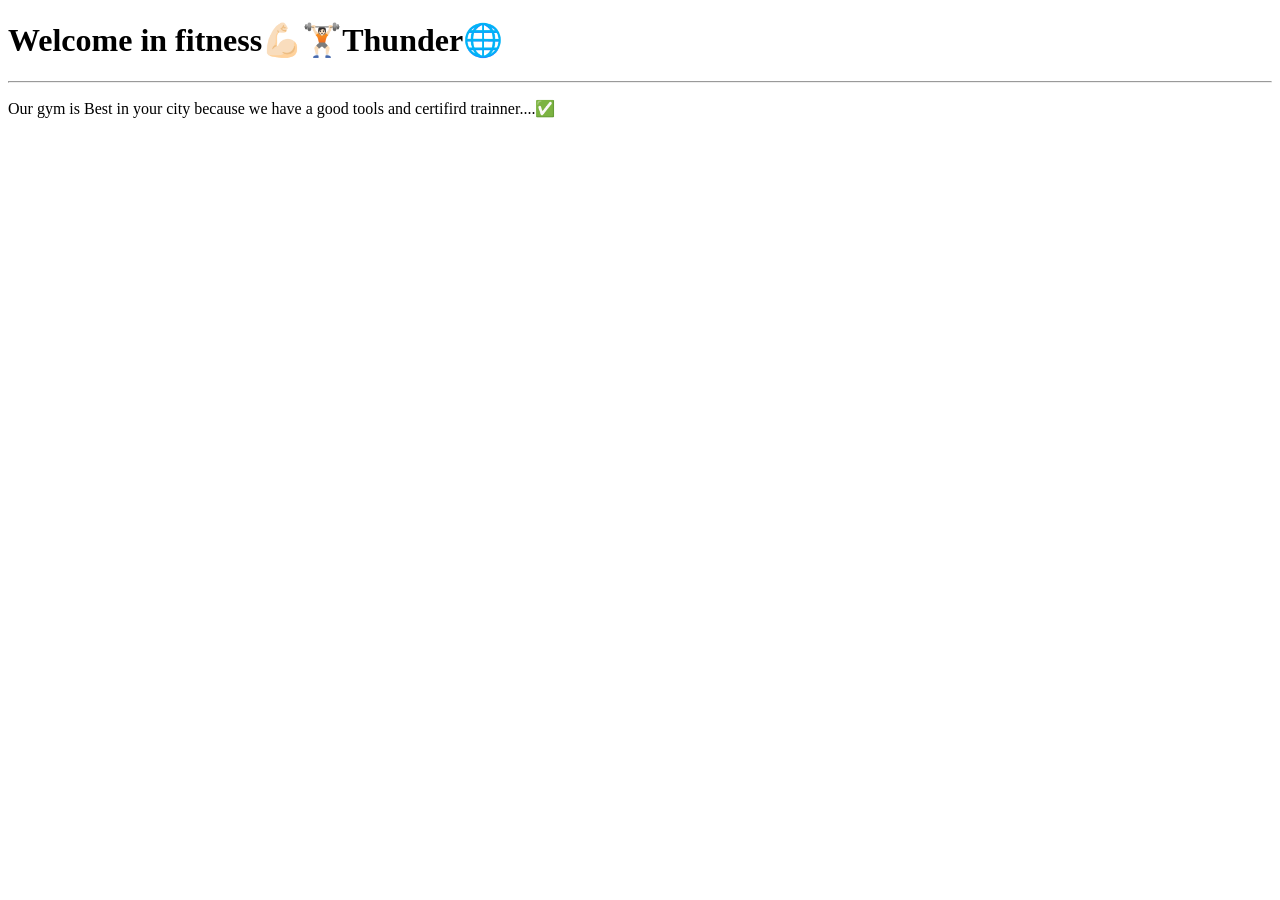
<file: index.html>
<!DOCTYPE html>
<html lang="en">
<head>
    <meta charset="UTF-8">
    <meta name="viewport" content="width=device-width, initial-scale=1.0">
    <title>Document</title>
</head>
<body>
    <h1>Welcome in fitness💪🏻🏋🏻Thunder🌐</h1>
    <hr>
    <p>Our gym is Best in your city because we have a good tools and certifird trainner....✅</p>
</body>
</html>
</file>
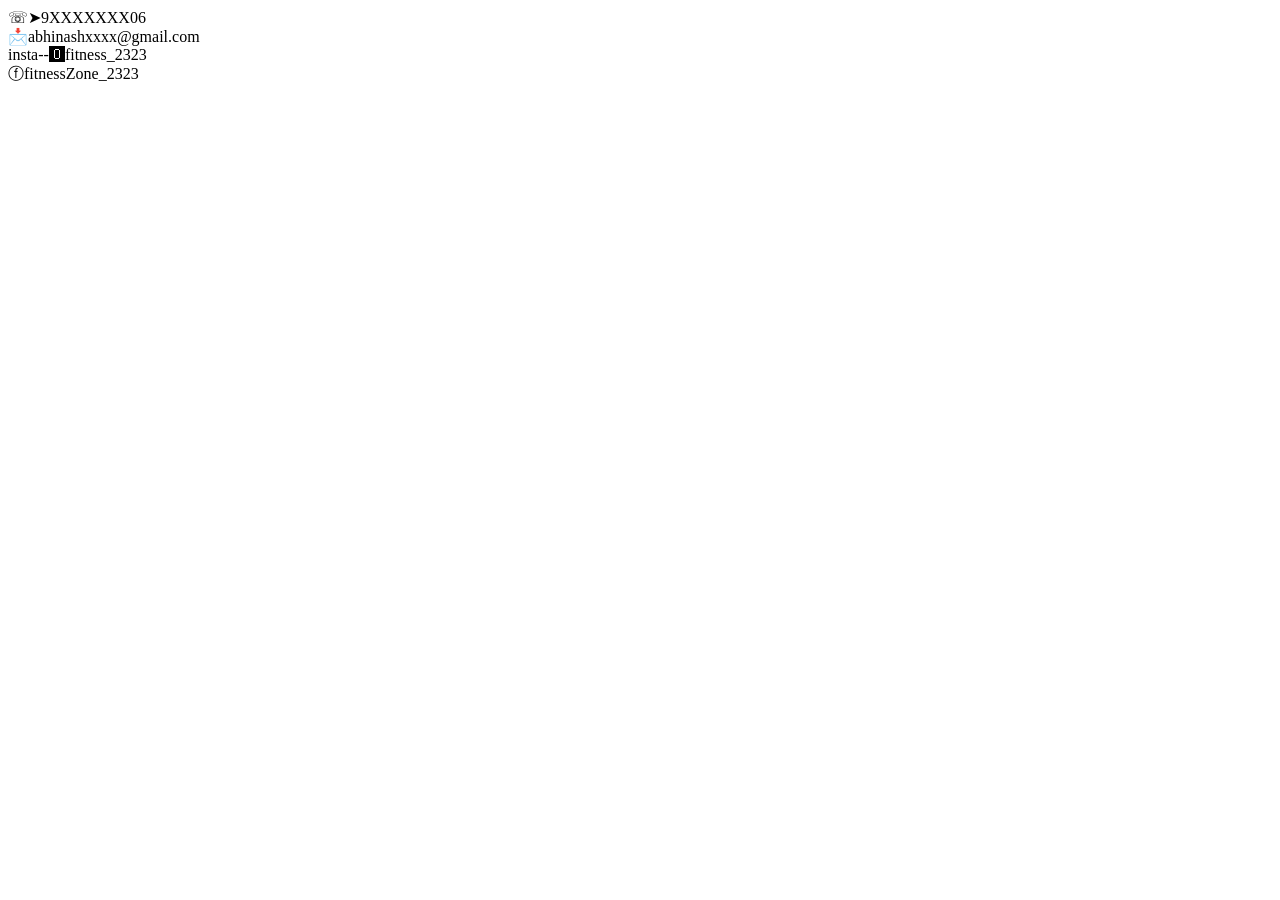
<file: contact.html>
<!DOCTYPE html>
<html lang="en">
<head>
    <meta charset="UTF-8">
    <meta name="viewport" content="width=device-width, initial-scale=1.0">
    <title>contact</title>
</head>
<body>
    ☏➤9XXXXXXX06
    <br>
    📩abhinashxxxx@gmail.com
    <br>
    insta--🅾fitness_2323
    <br>
    ⓕfitnessZone_2323

</body>
</html>
</file>
